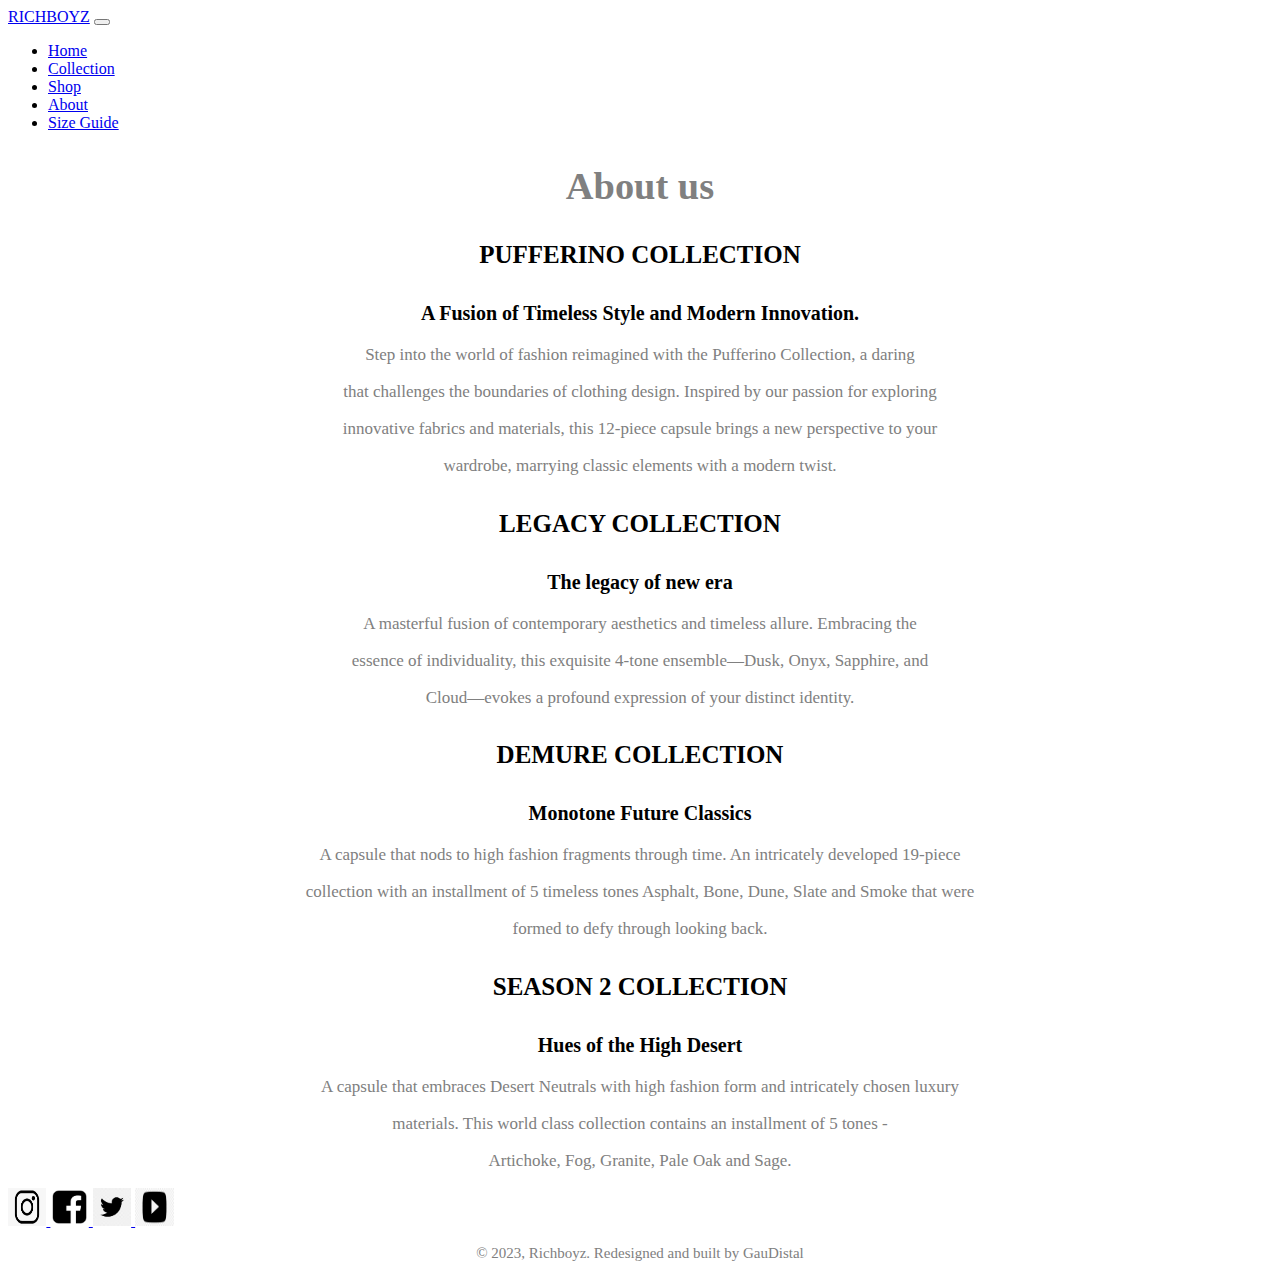
<file: about us.html>
<!DOCTYPE html>
<html lang="en">
<head>
    <meta charset="UTF-8">
    <meta name="viewport" content="width=device-width, initial-scale=1.0">
    <title>About us section</title>
    <link rel="stylesheet" href="style.css">
    <link href="https://cdn.jsdelivr.net/npm/bootstrap@5.3.2/dist/css/bootstrap.min.css" rel="stylesheet" integrity="sha384-T3c6CoIi6uLrA9TneNEoa7RxnatzjcDSCmG1MXxSR1GAsXEV/Dwwykc2MPK8M2HN" crossorigin="anonymous">
</head>
<header>
    <div>
        <nav class="navbar navbar-expand-md bg-black fixed-top shadow">
          <div class="container-fluid">
            <a class="navbar-brand text-white fw-bold" href="#">RICHBOYZ</a>
            <button class="navbar-toggler bg-white" type="button" data-bs-toggle="collapse" data-bs-target="#navbarNav"
              aria-controls="navbarNav" aria-expanded="false" aria-label="Toggle navigation">
              <span class="navbar-toggler-icon"></span>
            </button>
            <div class="collapse navbar-collapse" id="navbarNav">
              <ul class="navbar-nav ms-auto">
                <li class="nav-item">
                  <a class="nav-link active text-white" aria-current="page" href="index.html">Home</a>
                </li>
                <li class="nav-item">
                  <a class="nav-link text-white" href="collection.html">Collection</a>
                </li>
                <li class="nav-item">
                  <a class="nav-link text-white" href="shop section.html">Shop</a>
                </li>
                <li class="nav-item">
                  <a class="nav-link text-white" href="about us.html">About</a>
                </li>
              <li class="nav-item">
                <a class="nav-link text-white" href="sizing section.html">Size Guide</a>
              </li>
              </ul>
            </div>
          </div>
        </nav>
      </div>
</header>

<body>
    <div>
        <h2 class="s2 mt-2">About us</h2>
    </div>
    <div>
        <h4>PUFFERINO COLLECTION</h4>
    </div>
<div>
    <p class="first">A Fusion of Timeless Style and Modern Innovation.</p>
</div>
<p class="font">Step into the world of fashion reimagined with the Pufferino Collection, a daring </p>
<p class="font">that challenges the boundaries of clothing design. Inspired by our passion for exploring </p>
<p class="font">innovative fabrics and materials, this 12-piece capsule brings a new perspective to your </p>
<p class="font">wardrobe, marrying classic elements with a modern twist.</p>
    <div>
        <h4>LEGACY COLLECTION</h4>
    </div>
    <div>
        <p class="first">The legacy of new era</p>
    </div>
    <div>
        <p class="font">A masterful fusion of contemporary aesthetics and timeless allure. Embracing the </p>
        <p class="font">essence of individuality, this exquisite 4-tone ensemble—Dusk, Onyx, Sapphire, and </p>
        <p class="font">Cloud—evokes a profound expression of your distinct identity.</p>
    </div>
    <div>
        <h4>DEMURE COLLECTION</h4>
    </div>
    <div>
        <p class="first">Monotone Future Classics</p>
    </div>
    <div>
        <p class="font">A capsule that nods to high fashion fragments through time. An intricately developed 19-piece </p>
        <p class="font">collection with an installment of 5 timeless tones Asphalt, Bone, Dune, Slate and Smoke that were </p>
        <p class="font">formed to defy through looking back.</p>
    </div>
    <div>
        <h4>SEASON 2 COLLECTION</h4>
    </div>
    <div>
        <p class="first">Hues of the High Desert</p>
    </div>
<div>
<p class="font">A capsule that embraces Desert Neutrals with high fashion form and intricately chosen luxury </p>
<p class="font">materials. This world class collection contains an installment of 5 tones -</p>
<p class="font">Artichoke, Fog, Granite, Pale Oak and Sage. </p>
</div>
<div>
    <a href="https://www.instagram.com/richboyzph//">
        <img class="igpicture"
          src="[data-uri]"
          alt="">
      </a>
      <a href="https://www.facebook.com/richboyzph">
        <img class="facebook"
          src="[data-uri]"
          alt="">
      </a>
      <a href="https://twitter.com/Richboyzph">
        <img class="twitter"
          src="[data-uri]"
          alt="">
      </a>
      <a href="https://www.youtube.com/@RICHBOYZPH">
        <img class="youtube"
          src="[data-uri]"
          alt="">
      </a>
      <div>
        <p class="text-center ">© 2023, Richboyz. Redesigned and built by GauDistal</p>
      </div>
</div>
<script src="https://cdn.jsdelivr.net/npm/bootstrap@5.3.2/dist/js/bootstrap.bundle.min.js" integrity="sha384-C6RzsynM9kWDrMNeT87bh95OGNyZPhcTNXj1NW7RuBCsyN/o0jlpcV8Qyq46cDfL" crossorigin="anonymous"></script>
</body>
</html>
</file>
<file: style.css>
.d-block {
    width: 60vw;
    height: 60vw;
}

img {
    width: 20px;
    height: 25vw;
}

.seaso2 {
    font-size: 20px;
}

p {
    font-size: 15px;
    text-align: center;
}

.largepic {
    width: 100vw;
    height: 30vw;
}

.igpicture {
    width: 3vw;
    height: 3vw;
    border-color: white;
}

.facebook {
    width: 3vw;
    height: 3vw;
}

.twitter {
    width: 3vw;
    height: 3vw;
}

.youtube {
    width: 3vw;
    height: 3vw;
}

/* Collection Section */
.richboyz {
    background-color: black;
    color: white;
    font-size: 4vw;
    font-family: sans-serif;
    text-align: start;

}

.s2 {
    font-size: 3vw;
    text-align: center;
    color: gray
}

p {
    text-align: center;
    color: gray;
}

.puff {
    text-align: center;
    color: gray;
    font-family: serif;
    font-size: 30px;
}

.card-img-top {
   border-top-left-radius: 2vw !important;
   border-top-right-radius: 2vw !important;
   border-bottom-left-radius: 2vw !important;
   border-bottom-right-radius: 2vw !important;
}

h2 {
    font-size: 3vw;
    text-align: center;
    color: gray
}

.form {
    font: bolder;
    margin-top: 5px;
}
h4{
    text-align: center;
    font-size: 25px;
}
.first{
    font-size: 20px;
    color: black;
    font-weight: bold;
}
.font{
    text-align: center;
    color: gray;
    font-family: serif;
    font-size: 17px;
}
.fixe{
    font-size: 15px;
}
.size{
    width: 60vw;
    height: 50vw;
    align-items: center;
}
</file>
